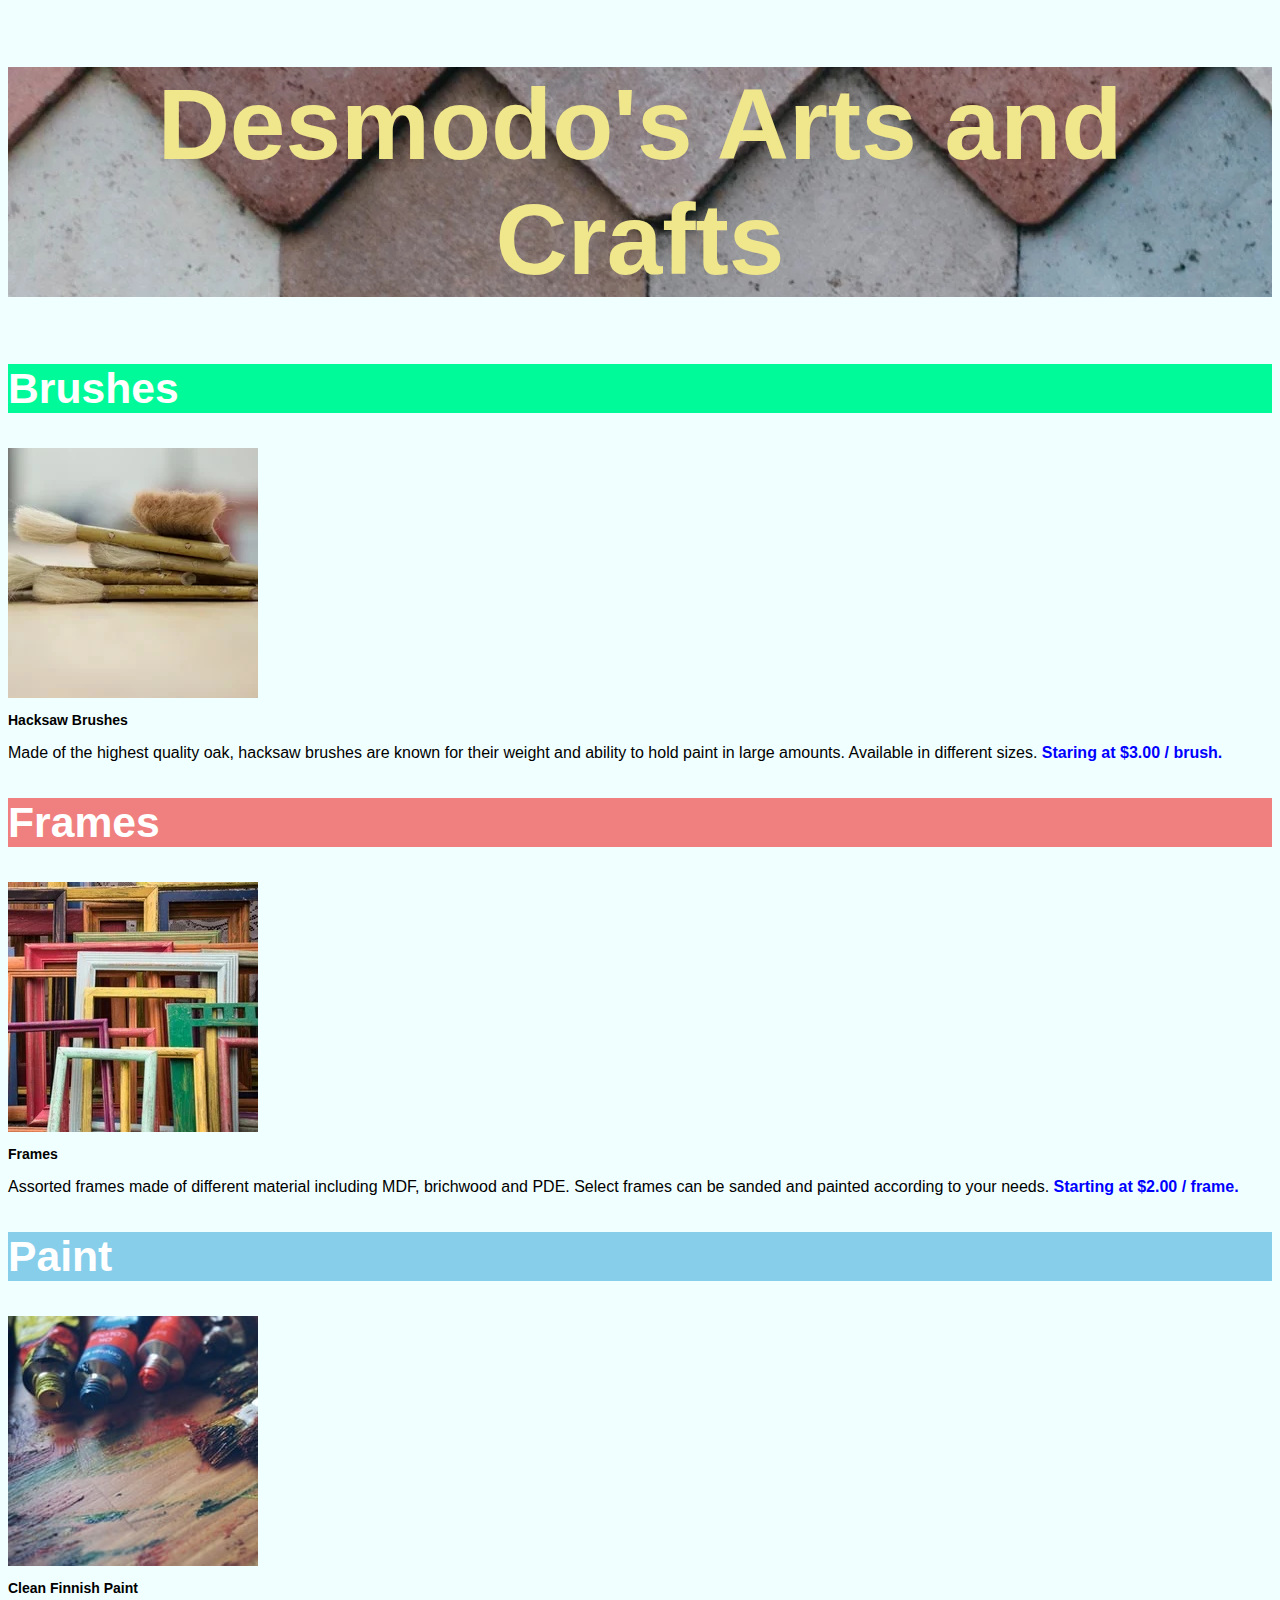
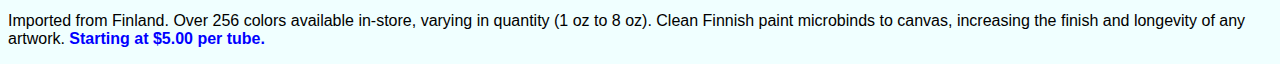
<file: artsandcrafts/index.html>
<!DOCTYPE html>
<html>
    <head>
        <link rel="stylesheet" href="style.css">
    </head>
    <body>
        <h1>Desmodo's Arts and Crafts</h1>
        <div class="item">
            <h2 id="brushes">Brushes</h2>
            <img src="./resources/hacksaw.jpeg" />
            <h3>Hacksaw Brushes</h3>
            <p>Made of the highest quality oak, hacksaw brushes are known for their
                weight and ability to hold paint in large amounts. Available in different
                sizes. <span class="price">Staring at $3.00 / brush.</span>
            </p>
        </div>

        <div class="item">
            <h2 id="frames">Frames</h2>
            <img src="./resources/frames.jpeg" />
            <h3>Frames</h3>
            <p>Assorted frames made of different material including MDF, brichwood
                and PDE. Select frames can be sanded and painted according to your
                needs. <span class="price">Starting at $2.00 / frame.</span>
            </p>
        </div>

        <div class="item">
            <h2 id="paint">Paint</h2>
            <img src="./resources/finnish.jpeg" />
            <h3>Clean Finnish Paint</h3>
            <p>Imported from Finland. Over 256 colors available in-store, varying 
                in quantity (1 oz to 8 oz). Clean Finnish paint microbinds to canvas,
                increasing the finish and longevity of any artwork. <span class="price">
                Starting at $5.00 per tube.
                </span>  
            </p>
        </div>


    </body>
</html>
</file>
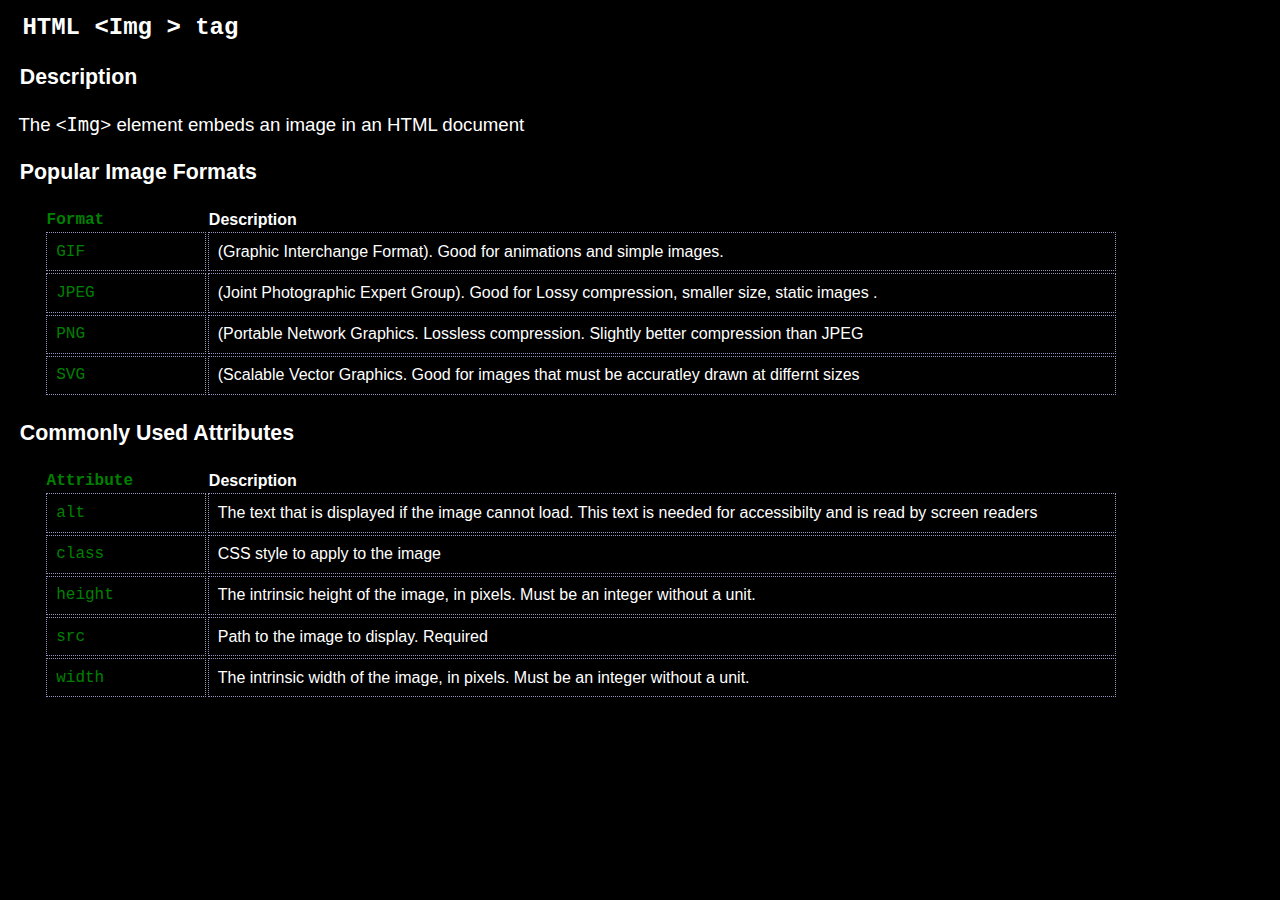
<file: cheatsheet/index.html>
<!DOCTYPE html>
<html>
    <head>
        <link rel="stylesheet" href="resources/style.css">
        
    </head>
    <body onLoad="renderTables()">
        <script src="resources/index.js"></script>
        <div class="header">
            <h1>HTML &lt;Img &gt; tag</h1>
        </div>
        <div class="article">
            <h2>Description</h2>
            <p>The &lt;<code>Img</code>&gt; element embeds an image in an HTML document</code></p>
            <div id="formats"></div>
            <div id="attributes"></div>
        </div>
    </body>
</html>
</file>
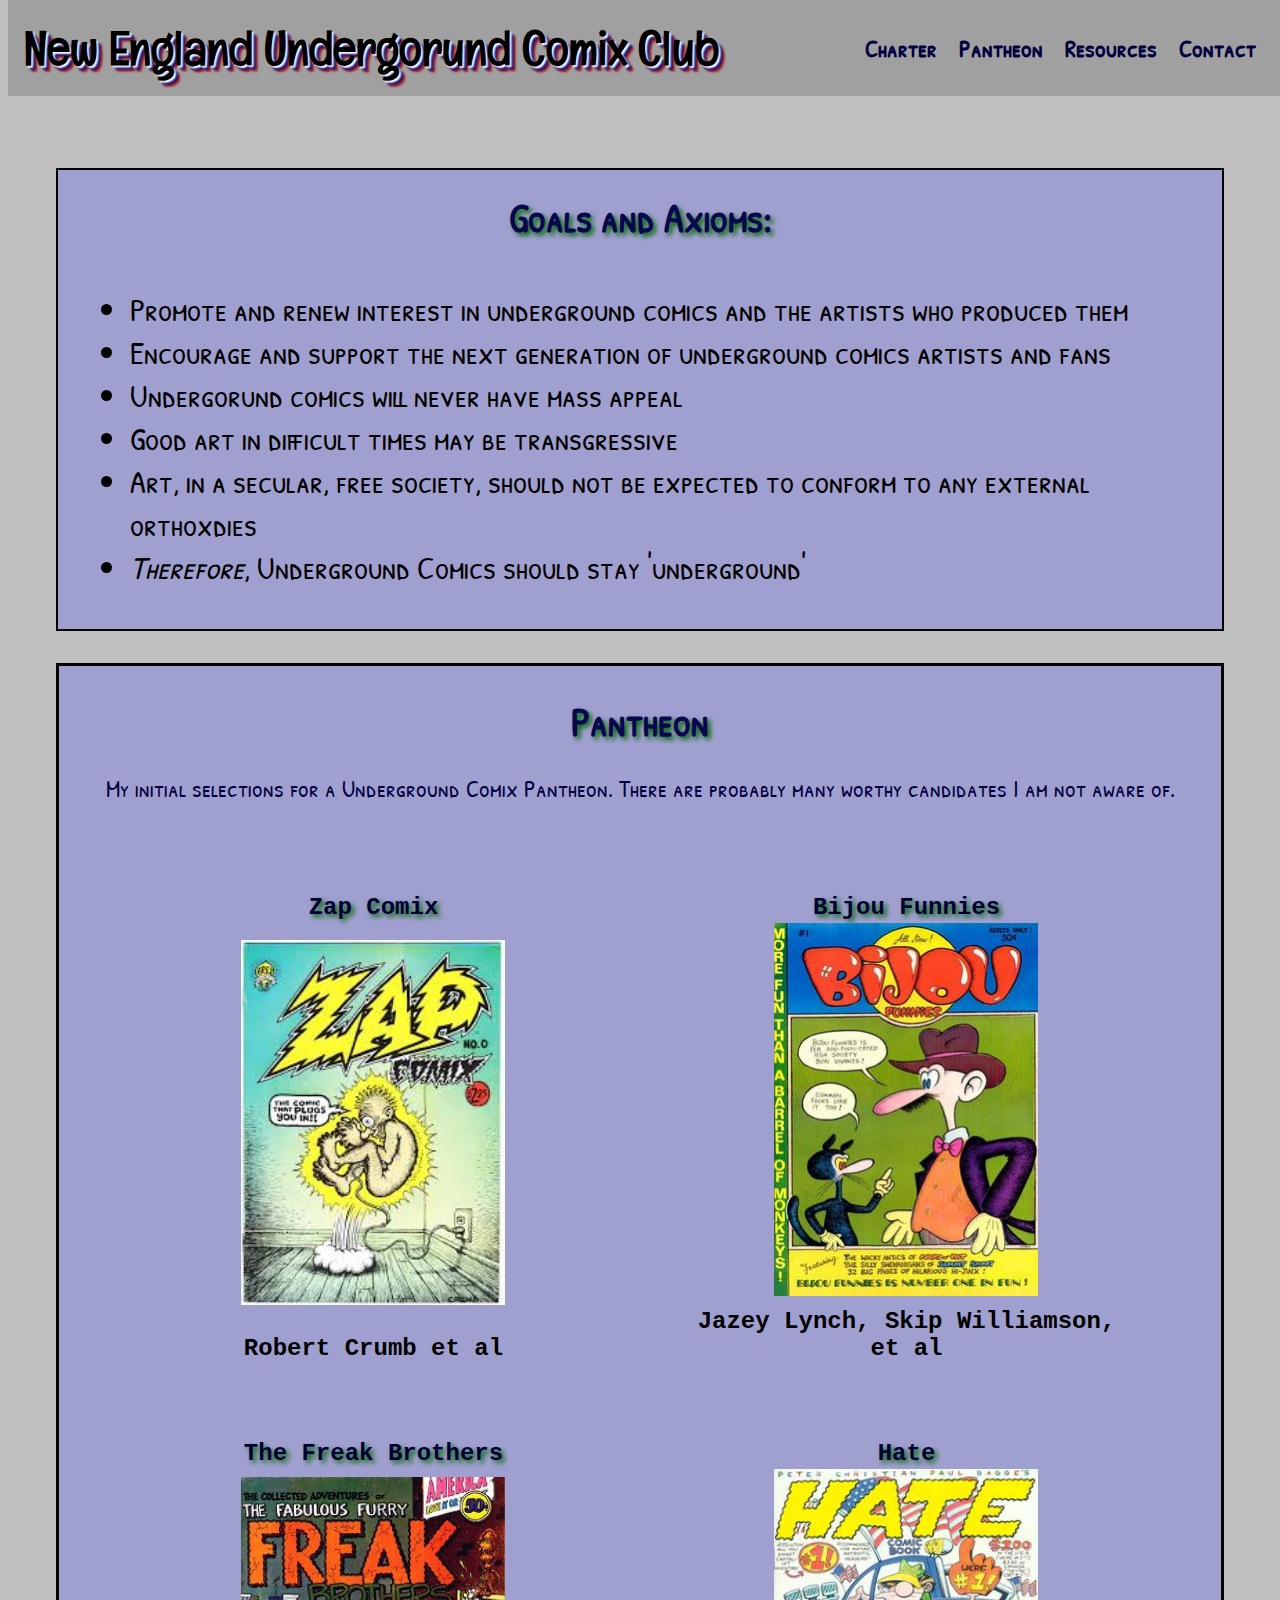
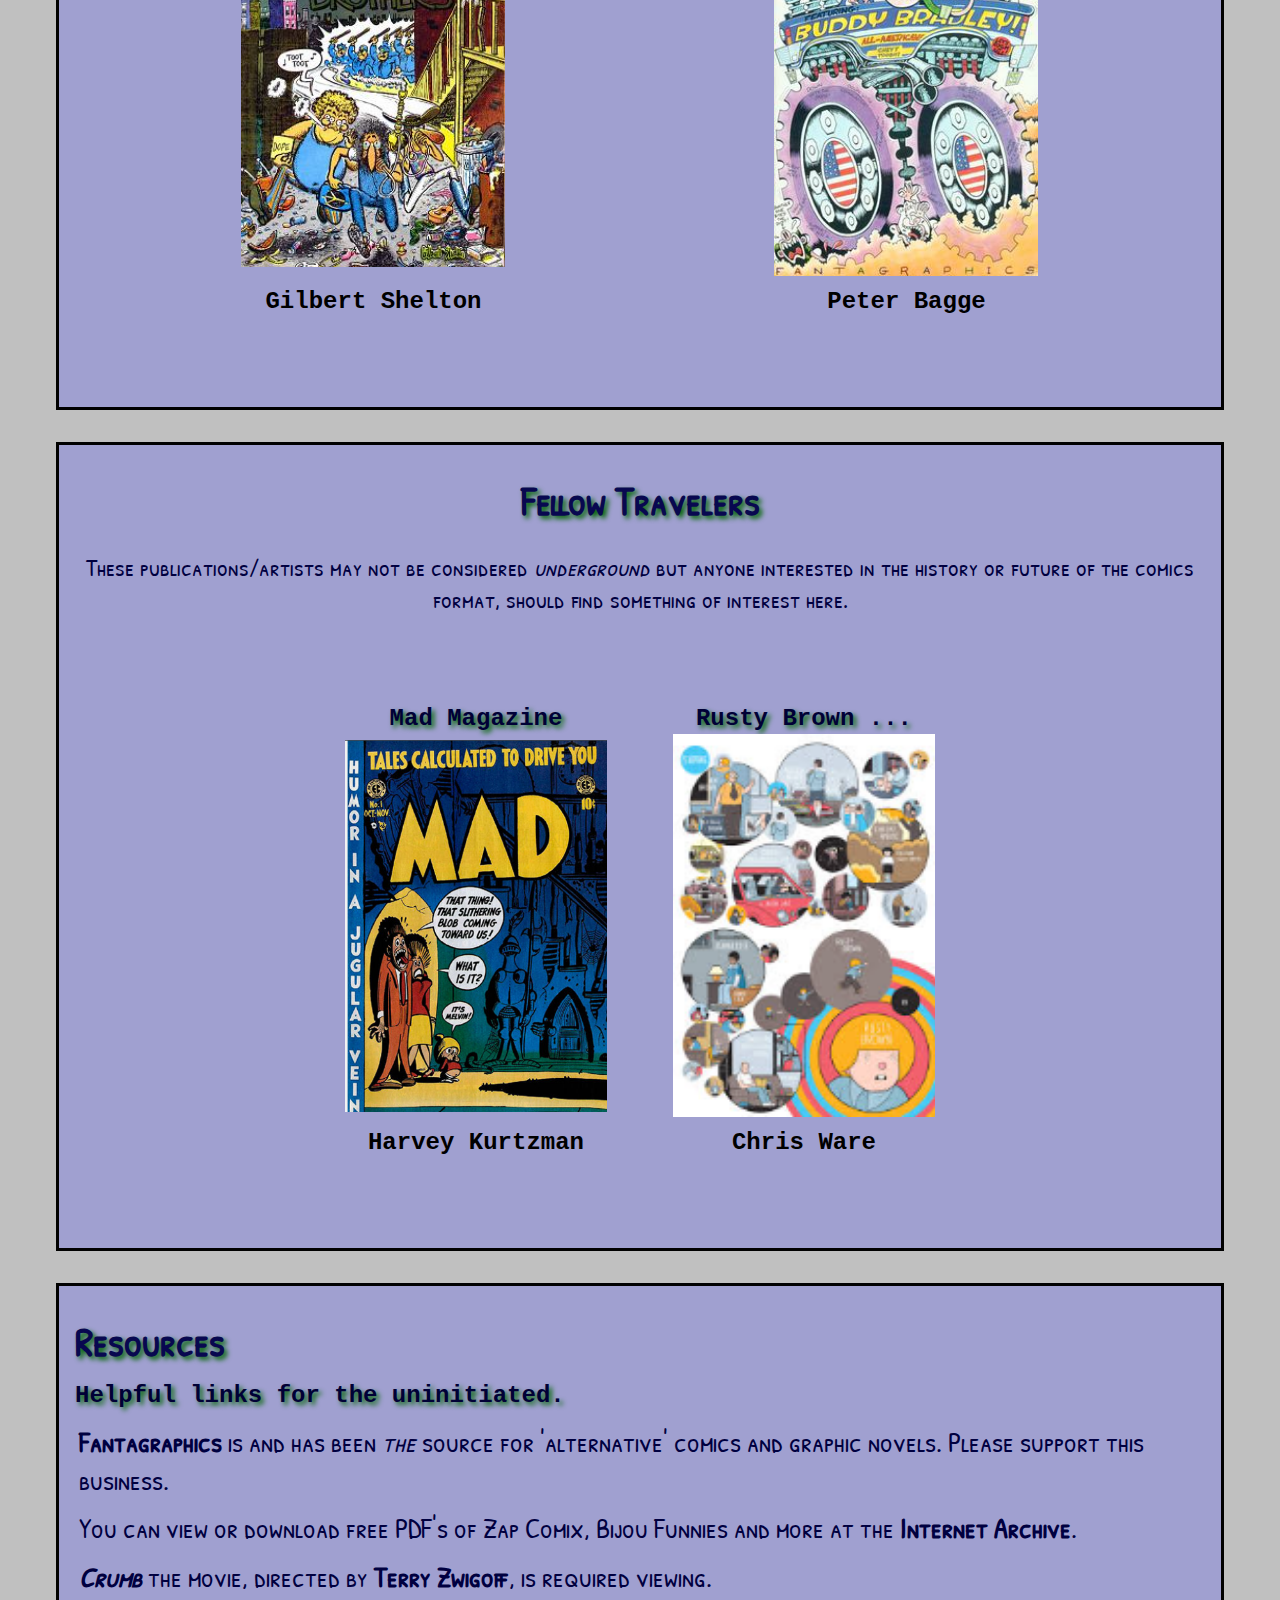
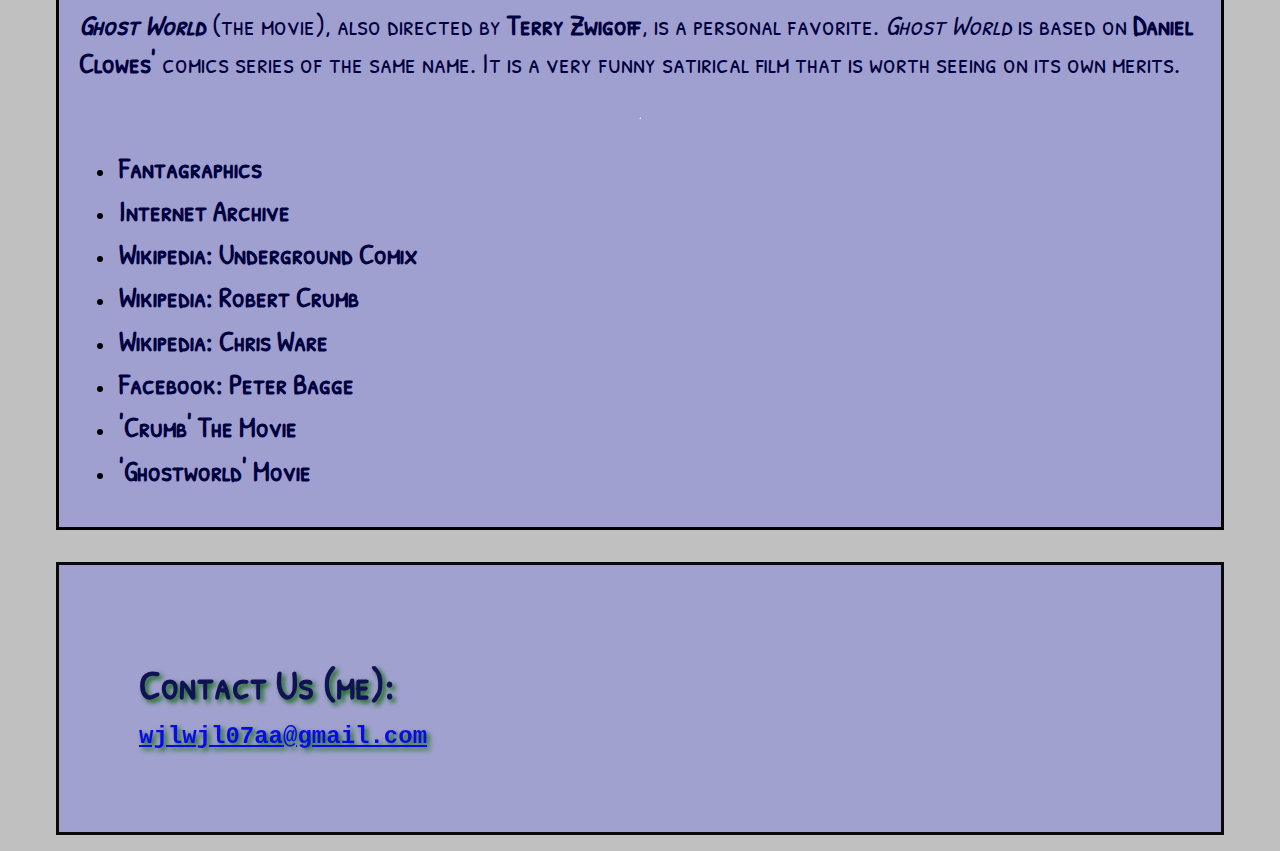
<file: club/index.html>
<!DOCTYPE html>
<html>
  <meta name="viewport" content="width=device-width, initial-scale=1">
  <head>
    <link rel="preconnect" href="https://fonts.googleapis.com">
    <link rel="preconnect" href="https://fonts.gstatic.com" crossorigin>
    <link href="https://fonts.googleapis.com/css2?family=Englebert&display=swap" rel="stylesheet">
    <link href="https://fonts.googleapis.com/css2?family=Patrick+Hand+SC&display=swap" rel="stylesheet">
    <link rel="stylesheet" href="./resources/css/style.css">
  </head>
  <body>
    <div class="header">
      <div class="header logo">
        <h1>New England Undergorund Comix Club</h1>
      </div>
      <nav>
        <ul>
          <li><a class="nav-a" href="#charter">Charter</a></li>
          <li><a class="nav-a" href="#pantheon">Pantheon</a></li>
          <li><a class="nav-a" href="#resources">Resources</a></li>
          <li><a class="nav-a" href="#contact">Contact</a></li>
        </ul>
      </nav>
    </div> <!-- header -->       
      
    <div class="main">
      <div class="charter" id="charter">
        <h2>Goals and Axioms:</h2>
        <ul>
          <li>Promote and renew interest in underground comics and the artists who 
          produced them </li>
          <li>Encourage and support the next generation of underground comics artists 
          and fans</li>
          <li>Undergorund comics will never have mass appeal</li>
          <li>Good art in difficult times may be transgressive</li>
          <li>Art, in a secular, free society, should not be expected to conform 
          to any external orthoxdies</li>
          <li><i>Therefore</i>, Underground Comics should stay 'underground'</li>
        </ul>
      </div> <!-- charter -->

      <div class="pantheon" id="pantheon">
        <div class="pantheon title">
          <h2>Pantheon</h2>
          <p>My initial selections for a Underground Comix Pantheon. 
            There are probably many worthy candidates I am not aware of.
          </p>
        </div>
        <div class="pantheon items">
          
          <div class="pantheon item">
            <h3>Zap Comix</h3>
            <div class="pantheon image-container">
              <a href="https://archive.org/details/zap-comix-1_202204" target="_blank">
              <img src="./resources/images/zap-comics.jpg" alt="zap comics" />
              </a>
            </div>
            <h4>Robert Crumb et al</h4>
          </div>
          
          <div class="pantheon item">
            <h3>Bijou Funnies</h3>
            <div class="pantheon image-container">
              <a href="https://archive.org/details/bijou-funnies-08/Bijou%20Funnies%2001/page/n7/mode/2up" target="_blank">
              <img src="./resources/images/BijouFunnies01.jpg" alt="bijou funnies" />
              </a>
            </div>
            <h4>Jazey Lynch, Skip Williamson, et al</h4>
          </div>
          
          <div class="pantheon item">
            <h3>The Freak Brothers</h3>
            <div class="pantheon image-container">
              <a href="https://archive.org/details/the-collected-adventures-of-the-fabulous-furry-freak-brothers-1" target="_blank">
              <img src="./resources/images/Freak_Brother_No_1.jpg" alt="Freak Brothers" />
              </a>
            </div>
            <h4>Gilbert Shelton</h4>
          </div>
          
          <div class="pantheon item">
            <h3>Hate</h3>
            <div class="pantheon image-container">
              <a href="https://archive.org/details/hate-1" target="_blank">
                <img src="./resources/images/Hate-issue1.jpg" alt="Hate Comics" />
              </a>
            </div>
            <h4>Peter Bagge</h4>
          </div>
        </div> <!-- pantheon items -->
      </div> <!-- pantheon -->

      <div class="pantheon" id="fellowtravelers">
        <div class="pantheon title">
          <h2>Fellow Travelers</h2>
          <p>These publications/artists may not be considered <i>underground</i> 
            but anyone interested in the history or future of the comics format, 
            should find something of interest here. 
          </p>
        </div>
        <div class="pantheon items">
          <div class="pantheon item">
            <h3>Mad Magazine</h3>
            <div class="pantheon image-container">
              <a href="https://www.amazon.com/Mad-Magazine-1-Harvey-Kurtzman-ebook/dp/B00DWEREPU" target="_blank">
                <img src="./resources/images/MadMagazine-1.png" alt="Mad Magazine #1" />
              </a>
            </div>
            <h4>Harvey Kurtzman</h4>
          </div>
      
          <div class="pantheon item">
            <h3>Rusty Brown ...</h3>
            <div class="pantheon image-container">
              <a href="https://www.amazon.com/Rusty-Brown-Pantheon-Graphic-Library/dp/0375424326" target="_blank">
                <img src="./resources/images/Rusty-Brown.png" alt="Mad Magazine #1" />
              </a>
            </div>
            <h4>Chris Ware</h4>
          </div>
        </div> <!-- pantheon items -->
      </div>  <!-- fellow travelers -->

        <div class="resources" id="resources">
          <h2>Resources</h2>
          <h3>Helpful links for the uninitiated.</h3> 
          <a href="https://www.fantagraphics.com">
            <p><b>Fantagraphics</b></a> is and has been <i>the</i> source for 'alternative' 
            comics and graphic novels. Please support this business.</p>
          <p>You can view or download free PDF's of Zap Comix, Bijou Funnies and more at the 
            <a href="https://archive.org/"><b>Internet Archive</b></a>.
          </p>
          <p><i><b>Crumb</b></i> the movie, directed by <b>Terry Zwigoff</b>, is required viewing.</p>
          <p><i><b>Ghost World</b></i> (the movie), also directed by <b>Terry Zwigoff</b>, is a personal favorite.
            <i>Ghost World</i> is based on <b>Daniel Clowes'</b> comics series of the same name.
            It is a very funny satirical film that is worth seeing on its own merits.
          </p>
          <br>
          <hr>
          <ul>
            <li><p><a href="https://www.fantagraphics.com">Fantagraphics</a></p></li>
            <li><p><a href="https://archive.org/">Internet Archive</a></p></li>
            <li><p><a href="https://en.wikipedia.org/wiki/Undergorund_comix">Wikipedia: Underground Comix</a></p></li>
            <li><p><a href="https://en.wikipedia.org/wiki/Robert_Crumb">Wikipedia: Robert Crumb</a></p></li>
            <li><p><a href="https://en.wikipedia.org/wiki/Chris_Ware">Wikipedia: Chris Ware</a></p></li>
            <li><p><a href="https://www.facebook.com/peterbaggecomics/">Facebook: Peter Bagge</a></p></li>
            <li><p><a href="https://www.criterion.com/films/2104-crumb">'Crumb' The Movie</a></p></li>
            <li><p><a href="https://www.imdb.com/title/tt0162346/">'Ghostworld' Movie</a></p></li>
          </ul>
        </div> <!-- resources -->

        <div class="footer" id="contact">
          <h2>Contact Us (me):</h2>
          <h3><a href="mailto:wjlwjl07aa@gmail.com">wjlwjl07aa@gmail.com</a></h3>     
        </div> <!-- footer -->

      </div> <!-- main -->
  </body>
</html>
</file>
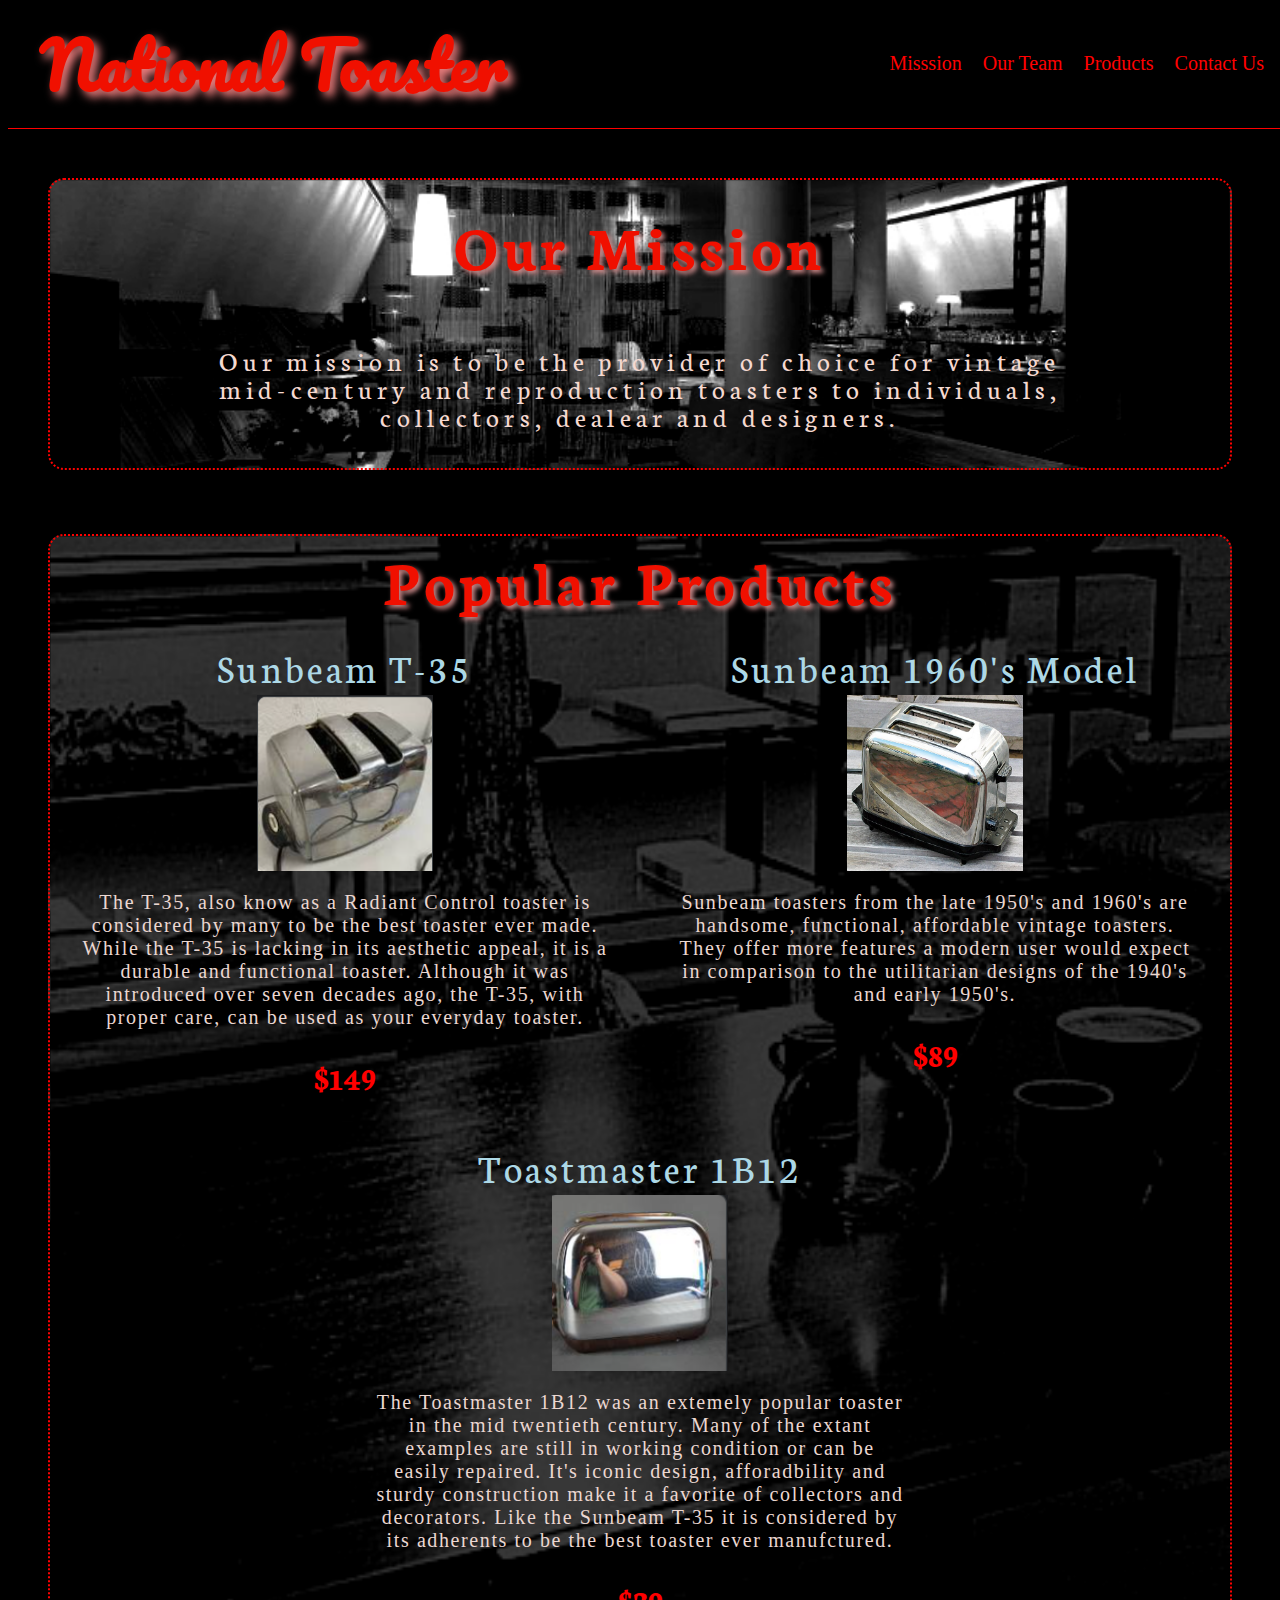
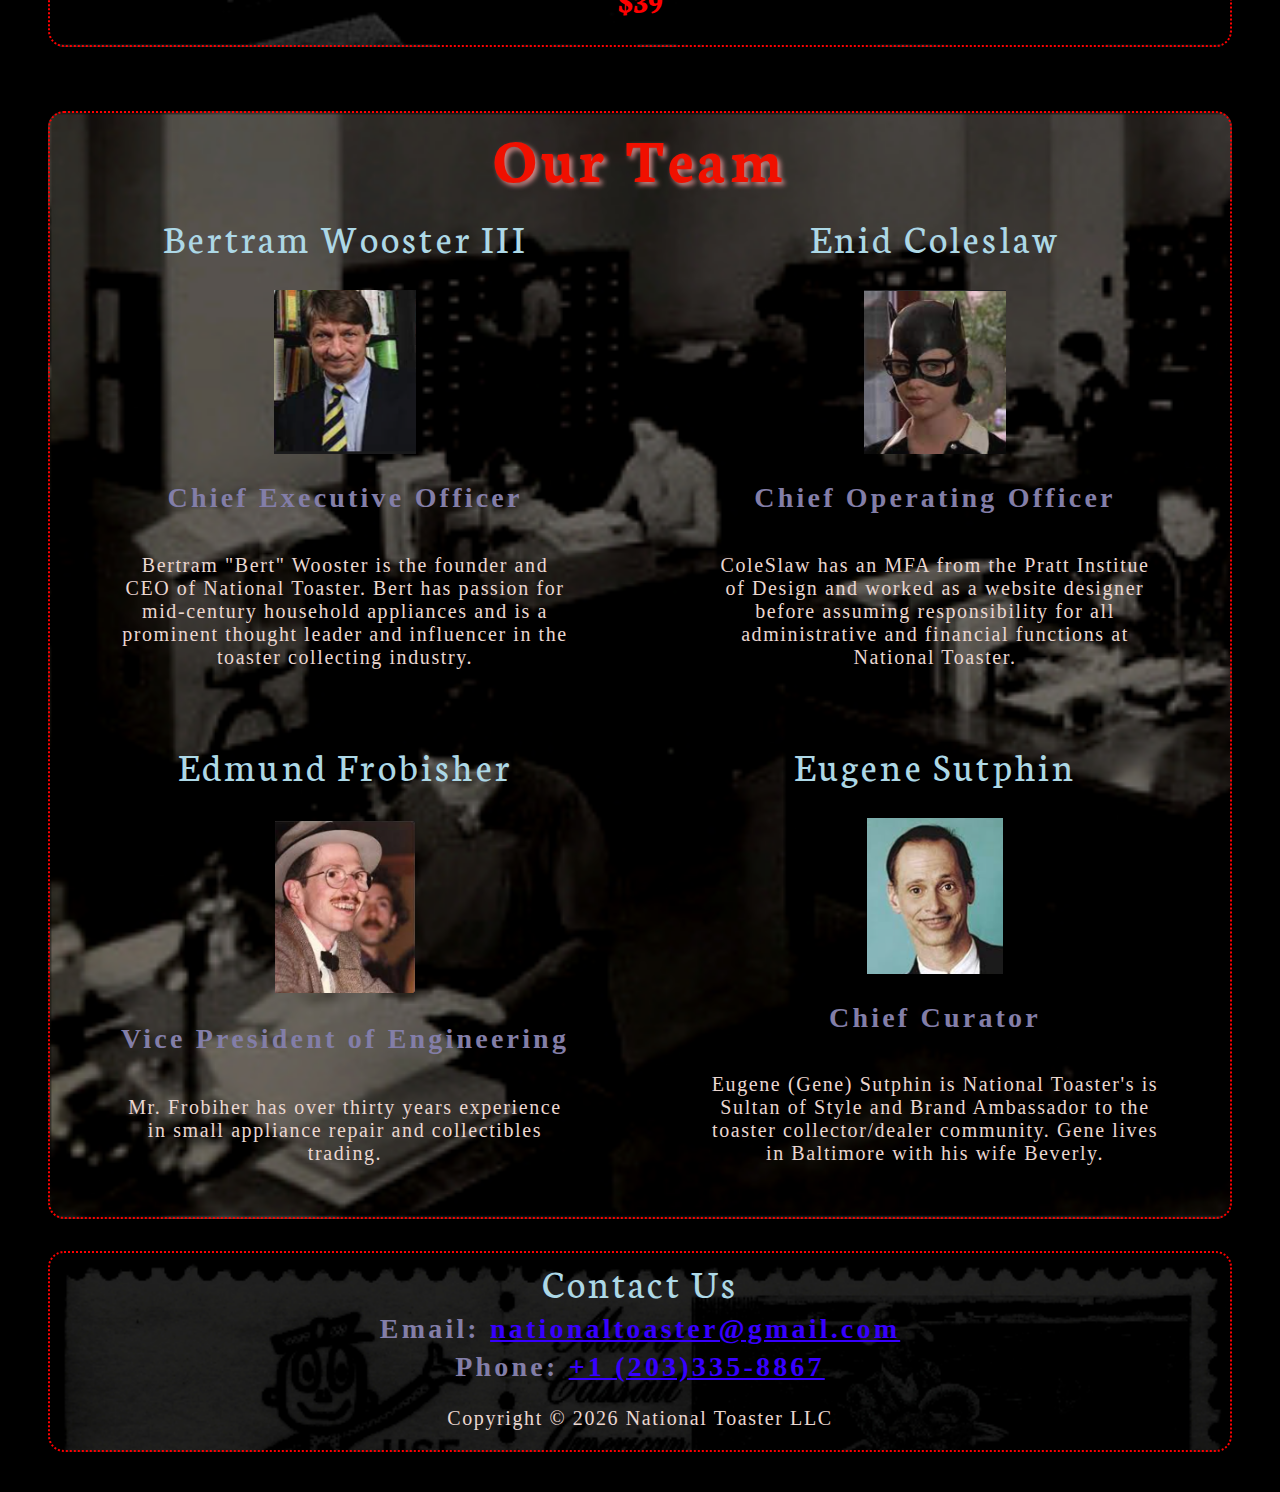
<file: company/index.html>
<!DOCTYPE html>
<html>
  <meta name="viewport" content="width=device-width, initial-scale=1">
  <head>
    <link rel="preconnect" href="https://fonts.googleapis.com">
    <link rel="preconnect" href="https://fonts.gstatic.com" crossorigin>
    <link href="https://fonts.googleapis.com/css2?family=Pacifico&display=swap" rel="stylesheet">
    <link href="https://fonts.googleapis.com/css2?family=Neuton:ital,wght@0,200;0,300;0,400;0,700;0,800;1,400&display=swap" rel="stylesheet">
    <link rel="stylesheet" href="./resources/css/style.css">
  </head>
  <body>
    <div class="header">
      <div class="header logo">
        <h1>National Toaster</h1>
      </div>
      <nav class="header nav">
        <ul>
          <li><a href="#mission">Misssion</a></li>
          <li><a href="#team">Our Team</a></li>
          <li><a href="#products">Products</a></li>
          <li><a href="#footer">Contact Us</a></li>
        </ul>
      </nav>
    </div>
    <div class="main">
      <div class="mission-section" id="mission">
        <div class="mission title"><h1>Our Mission</h1></div>
        <div class="mission">  
          <!--         
          <div class="mission image-container">
            <img src="./resources/images/toasterbanner.png" alt="a toaster"/>
          </div>
          -->
          <div class="mission center">        
            Our mission is to be the provider of choice for vintage mid-century and 
            reproduction toasters to individuals, collectors, dealear and designers.
          </div>
        </div> <!-- mission -->
      </div> <!-- mission section -->
      <div class="product-section" id="products">
        <div class="products title">
          <h1>Popular Products</h1>
        </div>
        <div class="products">
          <product class="product">
            <h2>Sunbeam T-35</h2>
            <img src="./resources/images/Sunbeam-t35.png"/>
            <p>The T-35, also know as a Radiant Control toaster is considered
              by many to be the best toaster ever made. While the 
              T-35 is lacking in its aesthetic appeal, it 
              is a durable and functional toaster. Although it was introduced over 
              seven decades ago, the T-35, with proper care, 
              can be used as your everyday toaster. 
            </p>
            <div class="product price">$149</div>
          </product>
          <product class="product">
            <h2>Sunbeam 1960's Model</h2>
            <img src="./resources/images/sunbeam-toaster.jpg"/>
            <p>Sunbeam toasters from the late 1950's and 1960's are 
              handsome, functional, affordable vintage toasters. They offer 
              more features a modern user would expect in comparison to the 
              utilitarian designs of the 1940's and early 1950's.  
            </p>
            <div class="product price">$89</div>
          </product>
          <product class="product">
            <h2>Toastmaster 1B12</h2>
            <img src="./resources/images/toastmaster-1b12.png"/>
            <p>The Toastmaster 1B12 was an extemely popular toaster in 
              the mid twentieth century. Many of the extant examples are still
              in working condition or can be easily repaired. It's iconic design, 
              afforadbility and sturdy construction make it a favorite of collectors 
              and decorators. Like the Sunbeam T-35 it is considered by its 
              adherents to be the best toaster ever manufctured.  
            </p>
            <div class="product price">$39</div>
          </product>
        </div> <!-- prodycts -->
      </div> <!-- product section -->
      <div class="team-section" id="team">
        <div class="team-section title">
          <h1>Our Team</h1>
        </div>
        <div class="team">

          <div class="team-member">
            <h2>Bertram Wooster III</h2>
            <div class="team-member image-container">
              <img src="./resources/images/pj-orourke.png" />
            </div>
            <h3>Chief Executive Officer</h3>
            <p class="team-member center">
              Bertram "Bert" Wooster is the founder and CEO of
              National Toaster. Bert has passion for mid-century
              household appliances and is a prominent thought 
              leader and influencer in the toaster collecting industry.
            </p>
          </div>

          <div class="team-member">
            <h2>Enid Coleslaw</h2>
            <div class="team-member image-container">
              <img src="./resources/images/enid-coleslaw.png" />
            </div>
            <h3>Chief Operating Officer</h3>
            <p class="team-member center">
              ColeSlaw has an MFA from the Pratt Institue of Design and worked  
              as a website designer before assuming responsibility for all 
              administrative and financial functions at National Toaster.
            </p>
          </div>

          <div class="team-member">
            <h2>Edmund Frobisher</h2>
            <div class="team-member image-container">
              <img src="./resources/images/robert-crumb.png" />
            </div>
            <h3>Vice President of Engineering</h3>
            <p class="team-member center">
              Mr. Frobiher has over thirty years experience in small appliance
              repair and collectibles trading. 
            </p>
          </div>

          <div class="team-member">
            <h2>Eugene Sutphin</h2>
            <div class="team-member image-container">
              <img src="./resources/images/john-waters.png" />
            </div>
            <h3>Chief Curator</h3>
            <p class="team-member center">
              Eugene (Gene) Sutphin is National Toaster's is Sultan of Style and 
              Brand Ambassador to the toaster collector/dealer community. Gene 
              lives in Baltimore with his wife Beverly.
            </p>
          </div>
        </div> <!-- team -->
      </div>  <!-- team section -->
      <div class="footer">
        <h2>Contact Us</h2>
        <h3>Email: <a href="mailto:wjlwjl07aa@gmail.com">nationaltoaster@gmail.com</a></h3>
        <h3>Phone: <a href="mailto:wjlwjl07aa@gmail.com">+1 (203)335-8867</a></h3>

        <p>Copyright &#169 2026 National Toaster LLC</p>
      </div>
    </div> <!-- main -->
  </body>
</httml>
</file>
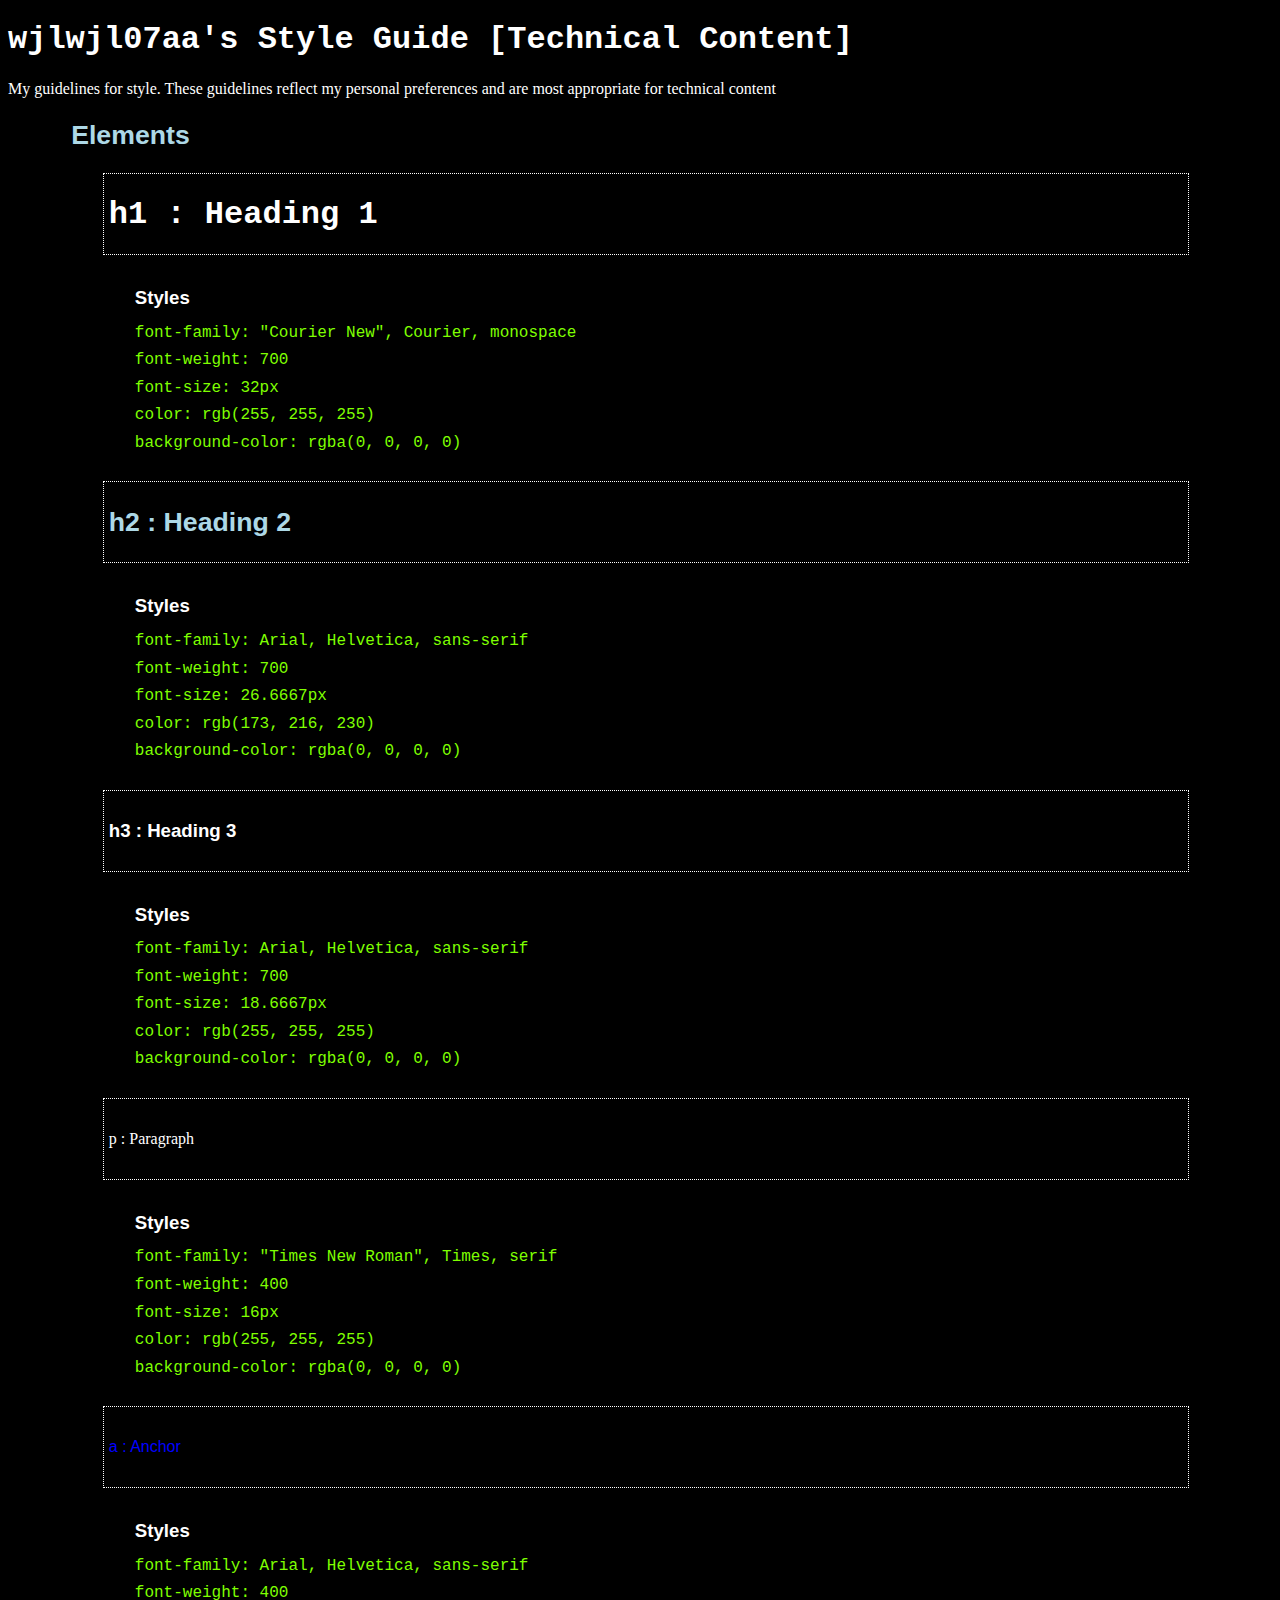
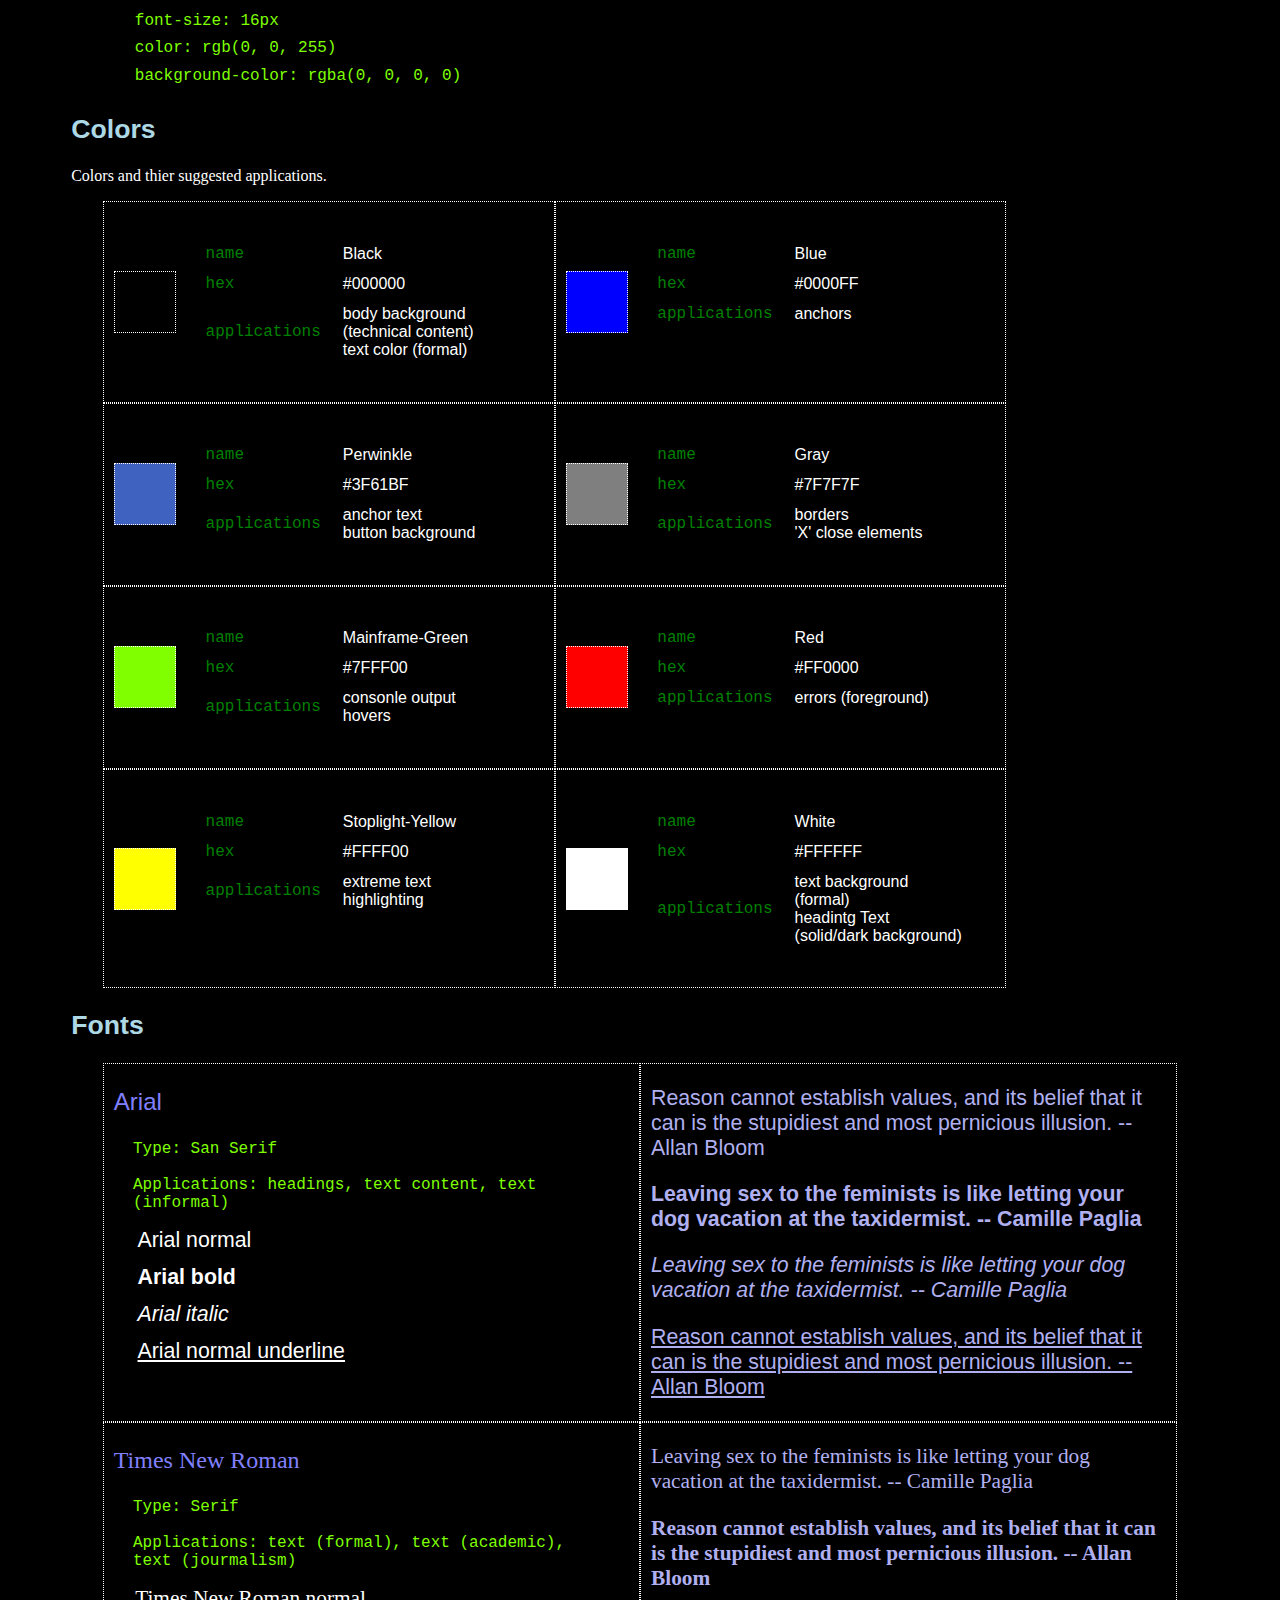
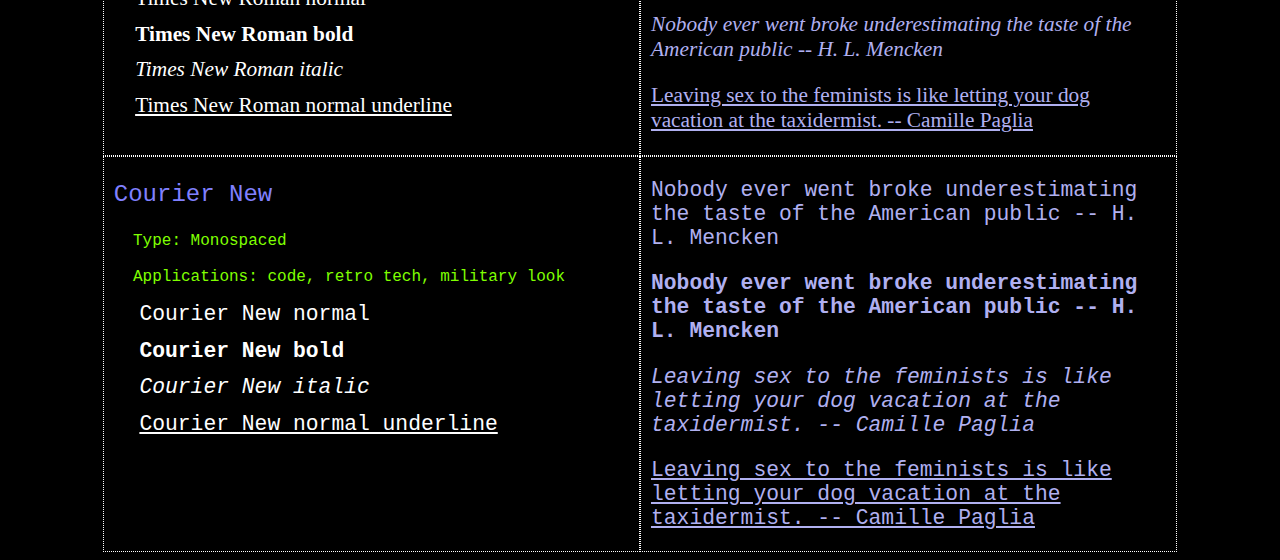
<file: styleguide/index.html>
<!DOCTYPE html>
<html>
    <head>
        <script src="./resources/index.js" ></script>
        <link rel="stylesheet" href="./resources/style.css" />
    </head>
    <body onload="renderUI()">
        <main id="main" class="main">
            <h1>wjlwjl07aa's Style Guide [Technical Content]</h1>
            <p>My guidelines for style. These guidelines reflect my personal
                preferences and are most appropriate for technical content</p>

            <div class="section-head">
                <h2>Elements</h2>
            </div>
            <div id="elements" class="element-section"></div>

            <div class="section-head">
                <h2>Colors</h2>
                <p>Colors and thier suggested applications.</p>
            </div>
            <div id="colors" class="color-section"></div>
            
            <div class="section-head">
                <h2>Fonts</h2>
            </div>
            <div id="fonts" class="font-section"></div>

            <div id="quotes" class="section"></div>
        </main>
    </body>
</html>
</file>
<file: artsandcrafts/style.css>
body {
    background-color: azure;
    font-family: Arial, Helvetica, sans-serif;
    font-size: 12pt;
}

h1 {
    font-family: Arial, Helvetica, sans-serif;
    font-size: 100px;
    text-align: center;
    font-weight: bold;
    color: khaki;
    background-image: url('./resources/pattern.jpeg');
    margin: 30px, 5px;
}

h2 {
    font-family: Arial, Helvetica, sans-serif;
    font-size: 32pt;
    font-weight: bold;    
    color: white;
    text-align: left;
    margin: 10px, 5px;
}

h3 {
    font-family: Arial, Helvetica, sans-serif;
    font-size: 14px;
    color: black;
    text-align: left;
    margin: 1ch, 5px;
}

img {
    display: block;
}

.price {
    color: blue;
    font-weight: bold;
}

.item {
    display: block;
}

#brushes {
    background-color: mediumspringgreen;
}

#frames {
    background-color: lightcoral;
}

#paint {
    background-color: skyblue;
}
</file>
<file: cheatsheet/resources/style.css>
body {
    background-color: black;
    color: white;
    font-family: Arial, Helvetica, sans-serif;
}

.header {
    font-family: 'Courier New', Courier, monospace;
}

.header h1 {
    font-size: 18pt;
    text-align: left;
    margin: 1ch;
    border: 1ps dotted lightblue;
}

.article h2 {
    font-size: 16pt;
    font-weight: bold;
    color: white;
    margin: 2ch 1ch;
}

.article p {
    font-family: Arial, Helvetica, sans-serif;
    font-size: 14pt;
    margin: 1ch;
}

.article table {
    width: 85%;
    margin: 1ch 4ch;
}

.article table td {
    border: 1px dotted rgba(200,200,255,0.75);
    padding: 1ch;
}

.article table row {

}

.attribute {
    font-family: 'Courier New', Courier, monospace;
    font-size: 12pt;
    color: green;
    width: 15%;
    text-align: left;
}

.attribute-text {
    font-size: 12pt;
    color: white;
    width: 85%;
    text-align: left;
}
</file>
<file: club/resources/css/style.css>
/* ----------------------------------------------------------------------------
    Global (html) Section
----------------------------------------------------------------------------- */

html {
  font-size: 16px;
}

@media only screen and (max-width: 1200px) {
  html {
    font-size: 14px;
  }
}

@media only screen and (max-width: 740px) {
  html {
    font-size: 12px;
  }
}


/* ----------------------------------------------------------------------------
    Body Section
----------------------------------------------------------------------------- */
body {
  font-family: 'Patrick Hand SC';    
  background-color: #C0C0C0;
}

body h1 {
  font-size: 3rem;
  text-shadow: 2px 2px 2px white,
               4px 4px 2px #070772, 
               6px 6px 2px #a82727;
}

body h2 {
  font-size: 2.5rem;
  font-weight: 700;
  margin: 0.75rem 0rem;
  color: #080850;
  text-shadow: 3px 3px 5px darkgreen;
}

body h3 {
  font-size: 1.5rem;
  font-family: 'Courier New', Courier, monospace;
  font-weight: 700;
  margin: 0.125rem 0rem;
  color: #000036;
  text-shadow: 3px 3px 5px darkgreen;
}

body h4 {
  font-size: 1.5rem;
  font-family: 'Courier New', Courier, monospace;
  font-weight: 600;
  margin: 0.75rem 0rem;
}

body p {
  font-size: 1rem;
  color: #000040;
}


/* ----------------------------------------------------------------------------
    Header Section
----------------------------------------------------------------------------- */
.header {
    display: flex;
    position: fixed;
    justify-content: space-between; 
    align-items: center;
    padding: 0 0.5rem;
    top: 0px;
    width: 100%;
    height: 6rem;
    z-index: 5;
    background-color: #A0A0A0;
}

.header .logo {
  position: relative;
  font-family: Englebert;
  height: 4rem;
}

.header nav {
  position: relative;
  display: inline-flex;
  justify-content: flex-end;
  flex-grow: 2;
  font-size: 1.5rem;
  width: 65%;
  padding: 0px 1rem;
}

.header ul {
  list-style-type: none;
  margin: 1rem;
}

.header li {
  display: inline-block;
  padding: 0 0.5rem;
}

.header nav a {
  position: relative;
  font-size: 1.5rem;
  font-weight: 600;
  text-decoration: none;
  color: #000040;
}

.header nav a:hover {
  color: #008000;
  text-shadow: 2px 2px 2px #bbdff3;
  position: relative;
  text-decoration: none;
}

@media only screen and (max-width: 1200px) {
  body h1 {
    font-size: 2.5rem;
  }
}

@media only screen and (max-width: 875px) {
  body h1 {
    font-size: 2.0rem;
  }
}

@media only screen and (max-width: 600px) {
  body h1 {
    font-size: 1.5rem;
  }
  .header .nav a {
    font-size: 1rem;
  }
}
/* ----------------------------------------------------------------------------
    Main Section
----------------------------------------------------------------------------- */
.main {
  display: flex;
  flex-direction: column;
  justify-content: space-around;
  position: relative;
  top: 8.5rem;
  margin: 1rem 2rem;
}

/* ----------------------------------------------------------------------------
    Charter Section 
----------------------------------------------------------------------------- */
.charter {
  position: relative;
  top: 0px;
  display: flex;
  flex-direction: column;
  flex-wrap: wrap;
  align-items: center;
  font-size: 2rem;
  border: 2px solid black;
  margin: 1rem 1rem;
  padding: 0.5rem 2rem;
  scroll-margin-top: 6.5rem;
  background-color: #A0A0D0;
}


/* ----------------------------------------------------------------------------
    Pantheon Section
----------------------------------------------------------------------------- */
.pantheon {
  display: flex;
  flex-wrap: wrap;
  justify-content: space-around;
  padding: 1rem 1rem;
  border: 3px solid black;
  margin: 1rem 1rem;
  scroll-margin-top: 6.5rem; 
  background-color: #A0A0D0;
}

.pantheon .items {
  border: none;
}

.pantheon .title {
  display: block;
  width: 100%;
  flex-grow: 1;
  border: none;
  text-align: center;
  margin: 0px 0px;
  padding: 0px 0px;
}

.pantheon .item {
  display: flex;
  flex-direction: column;
  justify-content: space-between;
  align-content: center;
  width: 40%;
  border: none;
}

.pantheon .image-container {
  max-width: 100%;
  width: 100%;
  height: auto; 
  overflow: hidden;
  border: none;
  margin: 0px 0px;
  padding: 0px 0px;
}

.pantheon img {
  display: block;
  min-width: 16.5rem;
  max-width: 16.5rem;
  width: 16.5rem;
  height: auto;
  border: none;
}

.pantheon h3, h4 {
  text-align: center;
}

.pantheon p {
  font-size: 1.5rem;
}

/* ----------------------------------------------------------------------------
    Resources Section
----------------------------------------------------------------------------- */
.resources {
  display: flex;
  flex-direction: column;
  flex-wrap: wrap;
  padding: 1rem 1rem;
  border: 3px solid black;
  margin: 1rem 1rem;
  scroll-margin-top: 6.5rem; 
  background-color: #A0A0D0;
}

.resources h3 {
  margin-bottom: 0.5rem;
}

.resources p {
  margin: 0.33rem 0.23rem;
  font-size: 1.75rem;
}

.resources a {
  font-weight: 700;
  text-decoration: none;
  color: #000040;
}

.resources a:hover {
  color: #008000;
  text-shadow: 2px 2px 2px #bbdff3;
}


@media only screen and (max-width: 640px) {
  .pantheon .item {
    width: 60%;
  }
}


/* ----------------------------------------------------------------------------
    Footer Section
----------------------------------------------------------------------------- */
.footer {
  padding: 5rem 5rem;
  border: 3px solid black;
  margin: 1rem 1rem;
  scroll-margin-top: 6.5rem; 
  background-color: #A0A0D0;
  opacity: 0.95;
}
</file>
<file: company/resources/css/style.css>
.html {
    font-size: 16px;
}

body {
  background-color: black;
  color: white;
}

/* ========================================================================
    Header Section 
  ========================================================================= */

.header {
  position: fixed;
  top: 0;
  display: flex;
  align-items: center;
  justify-content: space-between;
  height: 8rem; 
  width: 100%;
  border-bottom: 1px solid red;
  background: black;
  z-index: 5;
}

.header .logo {
  position: relative;
  font-family: Pacifico;
  background: rgba(0,0,0,0.1);
}

.header .logo h1 {
  color: #F01000;
  font-size: 4rem;
  padding: 2rem;
  margin: 0px;
  text-shadow: 5px 5px 10px lightcoral;
}

.header nav {
  position: relative;
  display: inline-flex;
  justify-content: flex-end;
  flex-grow: 1;
  font-family: 'Roboto';
  font-size: 1.25rem;
  font-weight: 300;
  color: black;
  padding: 0 1rem;
  background: rgba(0,0,0,0.1);
}

.header nav li {
  margin: 0px 0.5rem;
  display: inline-block;
}

.header nav a {
  color: red;
  text-decoration: none;
}

.header nav a:hover {
  color: lightsalmon;
  text-shadow: 2px 2px 7px white;
}

@media only screen and (max-width: 1100px) {
  .header {
    height: 6rem;
  }

  .header .logo h1 {
    font-size: 2.5rem;
  }
  .header nav {
    font-size: 1.15rem;
  }
}

@media only screen and (max-width: 740px) {
  .header .logo h1 {
    font-size: 1.75rem;
  }

  .header nav {
    font-size: 1rem;
  }
}


/* ========================================================================
    Main content section
  ========================================================================= */

.main {
  position: relative;
  display: flex;
  flex-direction: column;
  align-content: space-around;
  height: auto;
  top: 8.1rem;
  padding: 0.5rem 0.5rem;
  font-family: Neuton;
  background-size: cover;
}

.main h1 {
  font-size: 4rem;
  font-weight: 600;
  letter-spacing: 0.2rem;
  margin: 0.2rem;
  color: #F01000;
  text-shadow: 3px 3px 5px rgb(206, 139, 139);
}

.main h2 {
  font-size: 2.5rem;
  font-weight: 500;
  letter-spacing: 0.2rem;
  margin: 0.2rem;
  color: lightblue;
  text-align: center;
}

.main h3 {
  font-family: Roboto;
  font-size: 1.75rem;
  font-weight: 700;
  letter-spacing: 0.2rem;
  margin: 0.2rem;
  color: #837ea8;
  text-align: center;
} 

.main p {
  font-family: Roboto;
  font-size: 1.25rem;
  font-weight: 300;
  letter-spacing: 0.1rem;
  color: #ebd7d1;
}

@media only screen and (max-width: 1100px) {

  .main h1 {
    font-size: 3rem;
  }

  .main h2 {
    font-size: 1.25rem;
  }

  .main h3 {
    font-size: 1rem;
  }

  .main p {
    font-size: 1rem;
  }

}

@media only screen and (max-width: 740px) {

  .main h1 {
    font-size: 2.75rem;
  }

  .main h2 {
    font-size: 1.125 rem;
  }

  .main h3 {
    font-size: 1rem;
  }

  .main p {
    font-size: 0.85rem;
  }

}

@media only screen and (max-width: 400px) {

  .main h1 {
    font-size: 2.25rem;
  }

  .main h2 {
    font-size: 1rem;
  }

  .main h3 {
    font-size: 0.75rem;
  }

  .main p {
    font-size: 0.85rem;
  }

}
/* ========================================================================
    Mission  section
  ========================================================================= */

.mission-section {
  display: flex;
  flex-direction: column;
  justify-content: space-around;
  height: 18rem;
  margin: 2rem;
  border: 2px dotted red;
  border-radius: 1rem;
  background-image: url("../images/1958-interior.jpg");
  background-size: cover; 
}

.mission {
  display: flex;
  align-content: center;
  justify-content: center;
  text-align: center;
}

.mission .title {
  width: 100%;
  height: 2rem;
  border: none;
}

.mission .center {
  text-align: center;
  padding: 1rem;
  width: 75%;
  margin: 0px;
  border: none;
  font-size: 1.75rem;
  line-height: 1;
  font-weight: 500;
  letter-spacing: 0.33rem;
  color: #f5d9d0;
}

.mission .image-container {
  width: 25%;
  height: 10rem;
  overflow: hidden;
  border: none;
}

.mission img {
  max-width: 100%;
  height: auto;
  display: block;
}

@media only screen and (max-width: 1100px) {
  .mission-section {
    height: 14rem;
  }

  .mission .center {
    font-size: 1.25rem;
  }
}

@media only screen and (max-width: 740px) {
  .mission-section {
    height: 14rem;
  }

  .mission .center {
    font-size: 1rem;
  }
}

@media only screen and (max-width: 400px) {
  .mission-section {
    height: 14rem;
  }

  .mission .center {
    font-size: 0.75rem;
  }
}

/* ========================================================================
    Product section
  ========================================================================= */

.product-section {
  display: flex;
  flex-direction: column;
  align-items: center;
  border: 2px dotted red;
  border-radius: 1rem;
  margin: 2rem;
  background-image: url("../images/Spain_1963_-1965.jpg");
  background-size: cover;
}

.products .title {
  width: 100%;
  height: 2rem;
  padding: 0.1px 0.1px;
  border: none;
}

.products {
  display: flex;
  align-content: center;
  justify-content: space-around;
  flex-wrap: wrap;
  text-align: center;
  border: none;
}

.product {
  display: flex;
  flex-direction: column;
  align-items: center;
  border: none;
  width: 45%;
  /* flex: 1 1 30%; */
  padding: 1rem;
  border: none;
}

.product .image-container {
  width: 50%;
  height: 20rem;
  overflow: hidden;
  border: none;
}

.product img {
  max-width: 100%;
  width: 176px;
  height: 176px;
  display: block;
}

.product .price {
  font-weight: 600;
  font-size: 2rem;
  color: red;
  padding: 0.5rem;
}

@media only screen and (max-width: 740px) {
  .product {
    width: 80%;
  }
}

/* ========================================================================
    Team section
  ========================================================================= */

.team-section {
  display: flex;
  flex-direction: column;
  align-items: center;
  border: 2px dotted red;
  border-radius: 1rem;
  margin: 2rem;
  background-image: url("../images/Division_of_Classification_and_Cataloging.jpg");
  background-size: cover;
}

.team-section .title {
  width: 100%;
  height: 2rem;
  padding: 0.1px 0.1px;
  margin: 0; 
  margin-bottom: 3rem;
  border: none;
  background-image: none;
}

.team {
  display: flex;
  flex-wrap: wrap;
  justify-content: space-around;
  align-content: baseline;
}

.team-member {
  display: flex;
  flex-direction: column;
  justify-content: space-around;
  align-items: center;
  padding: 1rem;
  width: 45%;
}

.team-member .center {
  text-align: center;
  width: 85%;
}

.team-member .image-container {
  width: 75%;
  height: auto;
  overflow: hidden;
}

.team-member img {
  max-width: 100%;
  height: 90%;
  width: auto;
  display: block;

}

@media only screen and (max-width: 740px) {
  .team-member {
    width: 80%;
  }
}

/* ========================================================================
    Footer section
  ========================================================================= */

.footer {
  display: flex;
  flex-direction: column;
  align-items: center;
  border: 2px dotted red;
  border-radius: 1rem;
  margin: 2rem;
  margin-top: 0px;      /* Margins don't collapse on last div?? */
  background-image: url("../images/Stamp_US_1966_5c_Cassatt_with_Zippy.jpg");
  background-size: cover;
}

.footer a {
  color: #3700ff;
}
</file>
<file: styleguide/resources/style.css>
body {
    background-color: black;
    font-size: 12pt;
}

h1 {
    font-family: 'Courier New', Courier, monospace;
    font-size: 24pt;
    color: white;
}

h2 {
    font-family: Arial, Helvetica, sans-serif;
    font-size: 20pt;
    color: lightblue;
}

h3 {
    font-family: Arial, Helvetica, sans-serif;
    font-size: 14pt;
    color: white;
}

p {
    font-family: 'Times New Roman', Times, serif;
    color: white;
    font-size: 12pt;
}

a {
    font-family: Arial, Helvetica, sans-serif;
    color: blue;
}

table {
    margin: 4ch 2ch;
}

td {
    padding: 5px 10px; 
}

.color-section {
    width: 85%;
    display: flex;
    flex-direction: row;
    flex-wrap: wrap;
    font-family: Arial, Helvetica, sans-serif;
    margin: auto;
}

.element-section {
    width: 85%;
    margin: auto;
}

.font-section {
    width: 85%;
    display: flex;
    flex-direction: row;
    flex-wrap: wrap;
    margin: auto;
}

.section-head {
    margin: 1ch 5%;
}

.attribute {
    color: green;
    font-family: 'Courier New', Courier, monospace;
    width:25%;
}

.value {
    color: white;
    width: 75%
}

.color-container {
    display: flex;
    justify-content: center;
    border: 1px dotted white;
    width: 40%;
    padding: 0px 10px;
}

.color-chip {
    width: 60px;
    height: 60px;
    margin: auto;
    border: 1px dotted white;
}

.color-attributes {
    flex: auto;
    width: 75%;
}

.element {
    display: flex; 
    align-items: center;
    text-align: left;
    border: 1px dotted white;
    width: 100%;
    height: 80px;
    padding: 0px 5px;
}

.element-style {
    margin: 4ch 4ch;
}

.element-style p {
    font-family: 'Courier New', Courier, monospace;
    line-height: 1.2ch;
    color: #7FFF00;
}

.font-container {
    width: 100%;
    display: flex;
    flex-direction: row;
    justify-content: center;
    margin: auto;
}

.font-container p {
    font-size: 16pt;
}

.font {
    width: 50%;
    border: 1px dotted white;
    padding: 0px 10px;
}

.font-text {
    width: 50%;
    border: 1px dotted white;
    padding: 0px 10px;
    text-align: left;
}

.font-text p {
    color: #B0B0F0;
}
</file>
